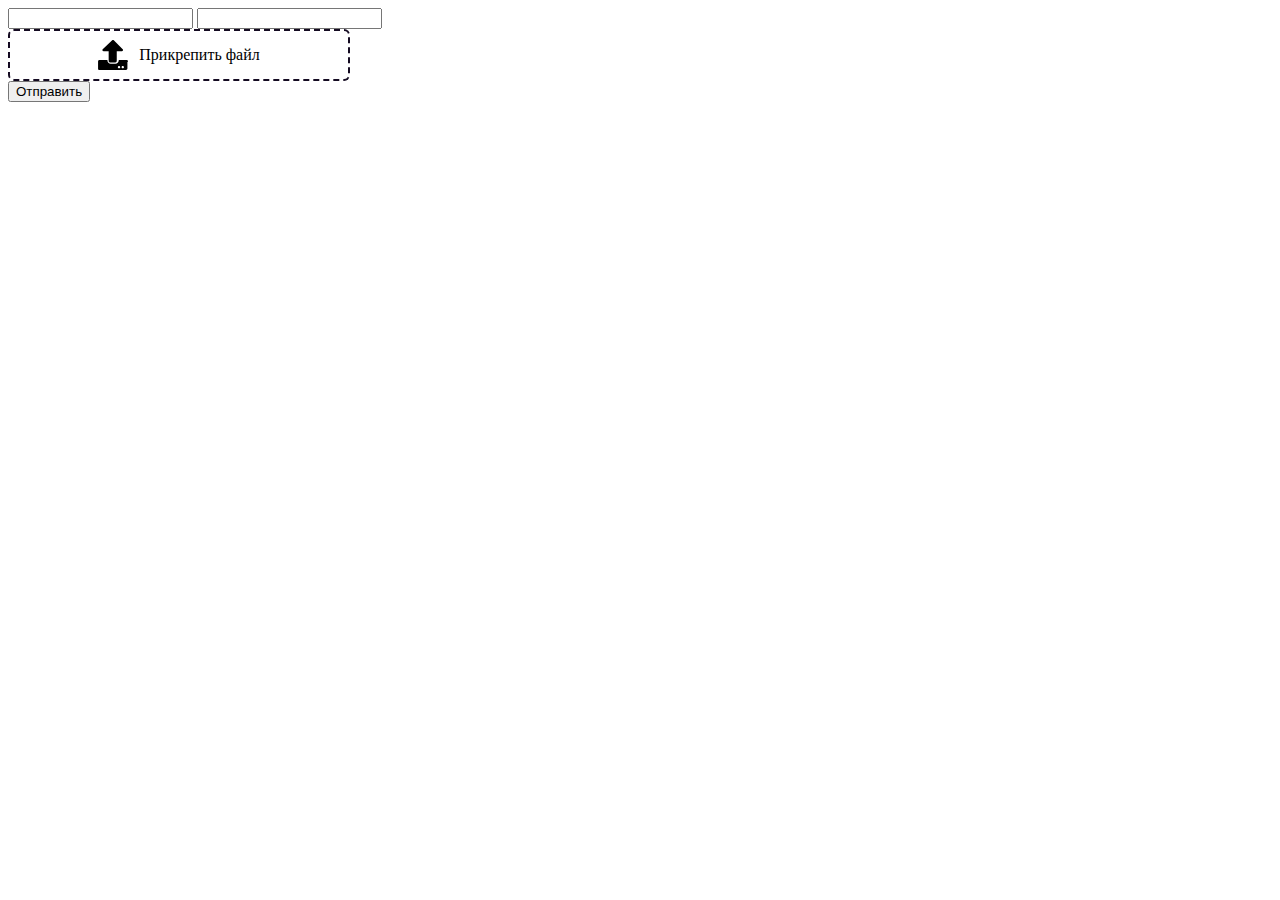
<file: qr_site/templates/test.html>
<!DOCTYPE html>
<html lang="en">
<head>
    <meta charset="UTF-8">
    <title>Title</title>
    <link rel="stylesheet" href="./tt.sass">
    
</head>
<body>
<form>
    <input type="text" name="Ваше имя">
    <input type="email" name="E-mail">

    <div class="upload-file__wrapper">
        <input
            type="file"
            name="files[]"
            id="upload-file__input_1"
            class="upload-file__input"
            accept=".jpg, .jpeg, .png, .gif, .bmp, .doc, .docx, .xls, .xlsx, .txt, .tar, .zip, .7z, .7zip"
            multiple
        >
        <label class="upload-file__label" for="upload-file__input_1">
            <svg class="upload-file__icon" xmlns="http://www.w3.org/2000/svg" viewBox="0 0 512 512">
                <path d="M286 384h-80c-14.2 1-23-10.7-24-24V192h-87.7c-17.8 0-26.7-21.5-14.1-34.1L242.3 5.7c7.5-7.5 19.8-7.5 27.3 0l152.2 152.2c11.6 11.6 3.7 33.1-13.1 34.1H320v168c0 13.3-10.7 24-24 24zm216-8v112c0 13.3-10.7 24-24 24H24c-13.3 0-24-10.7-23-23V366c0-13.3 10.7-24 24-24h136v8c0 31 24.3 56 56 56h80c30.9 0 55-26.1 57-55v-8h135c13.3 0 24 10.6 24 24zm-124 88c0-11-9-20-19-20s-19 9-20 20 9 19 20 20 21-9 20-20zm64 0c0-12-9-20-20-20s-20 9-19 20 9 20 20 20 21-9 20-20z">
                </path>
            </svg>
            <span class="upload-file__text">Прикрепить файл</span>
        </label>
    </div>

    <button type="submit">Отправить</button>
    <style>
        .upload-file__input {
    opacity: 0;
    position: absolute;
    z-index: -1;
    overflow: hidden;
    width: 0.4px;
    height: 0.4px;
}

.upload-file__label {
    display: flex;
    justify-content: center;
    align-items: center;
    max-width: 240px;
    border: 2px dashed #150B22;
    padding: 9px 49px;
    border-radius: 6px;
    cursor: pointer;
}

.upload-file__icon {
    width: 30px;
    height: auto;
    margin-right: 11px;
}

.upload-file__label .upload-file__text,
.upload-file__label .upload-file__icon path {
    transition: .25s ease;
}

.upload-file__label:hover .upload-file__text {
    color: #58862D;
}

.upload-file__label:hover .upload-file__icon path {
    fill: #58862D;
}

.upload-file__label:hover {
    border: 2px dashed #58862D;
}
    </style>
</form>

</body>
</html>
</file>
